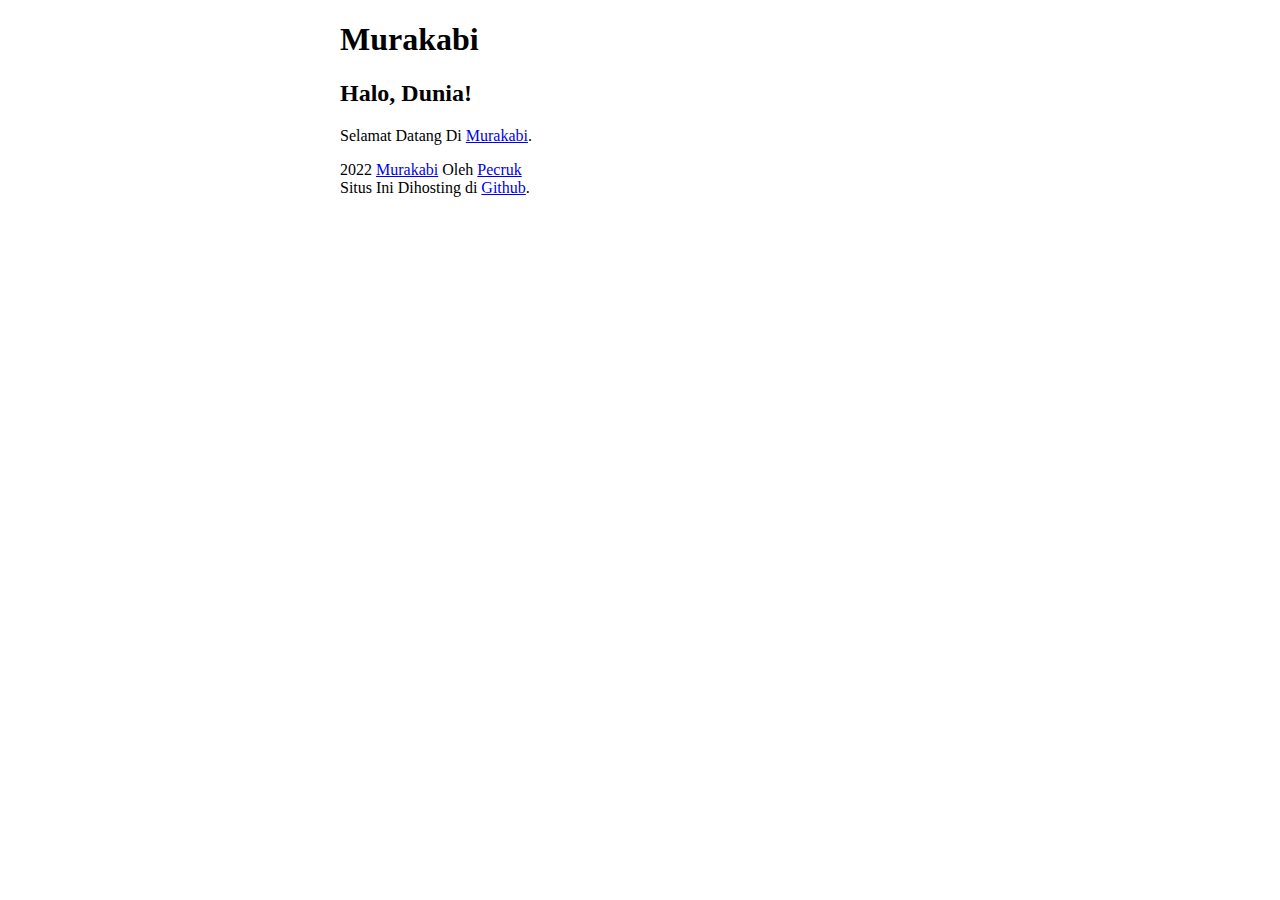
<file: index.html>
<!DOCTYPE html>
<html lang="id-ID">
  <head>
    <meta charset="utf-8"/>
    <meta name="viewport" content="width=device-width"/>
    <title>Murakabi</title>
    <meta name="description" content="Beranda Murakabi — pecruk.github.io">
    <link rel="icon" href="favicon.ico" type="image/x-icon"/>
    <link rel="stylesheet" href="murakabi-style.css" type="text/css" media="all" />
  </head>
  <body>
    <header>
      <h1>Murakabi</h1>
    </header>
    <section>
          <h2>Halo, Dunia!</h2>
        <p>Selamat Datang Di <a href="https://pecruk.github.io/">Murakabi</a>.</p>
      <div id="arsip-blog"></div>
    </section>
    <footer>
      2022 <a href="https://pecruk.github.io/">Murakabi</a> Oleh <a href="https://github.com/pecruk" rel="me">Pecruk</a></br>
    Situs Ini Dihosting di <a href="https://github.com/" rel="nofollow">Github</a>.
    </footer>
  </body>
</html>
</file>
<file: murakabi-style.css>
body {
  max-width: 600px;
  margin: 0 auto;
  padding: 0;
}
</file>
